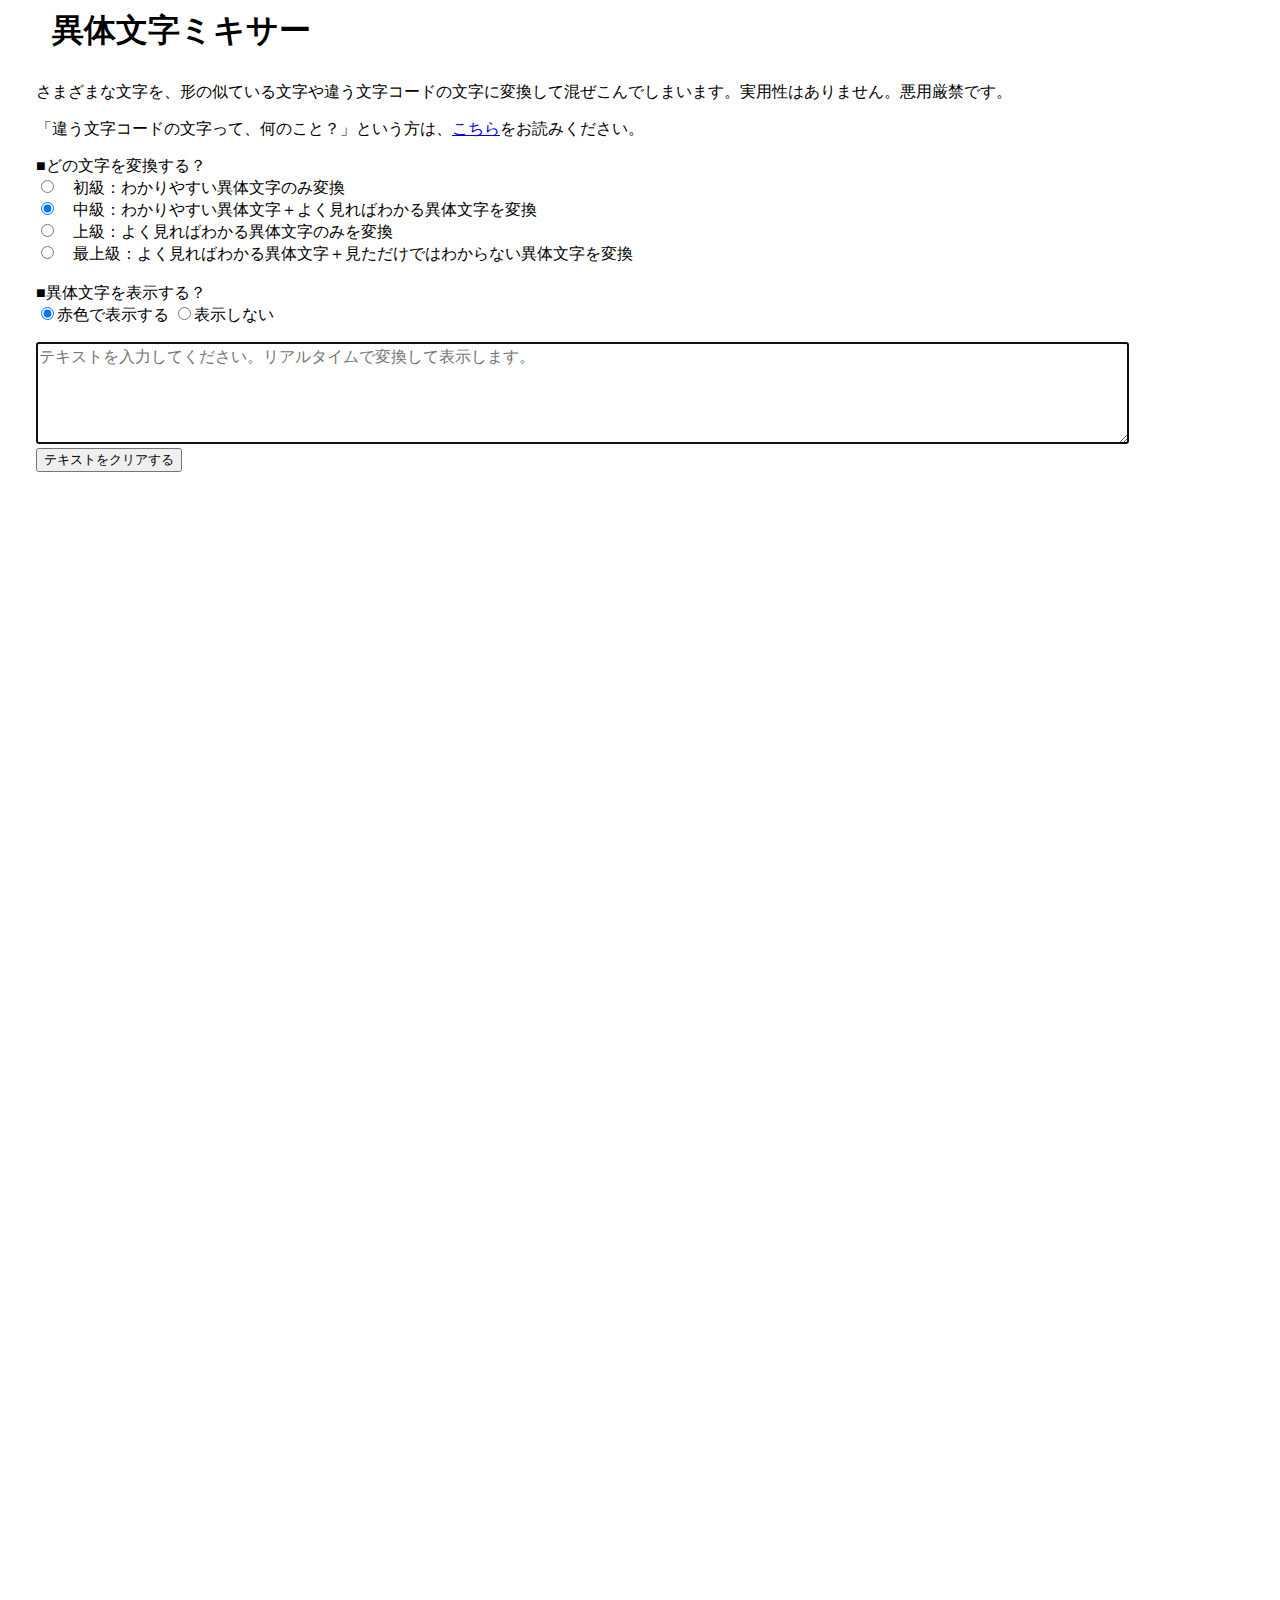
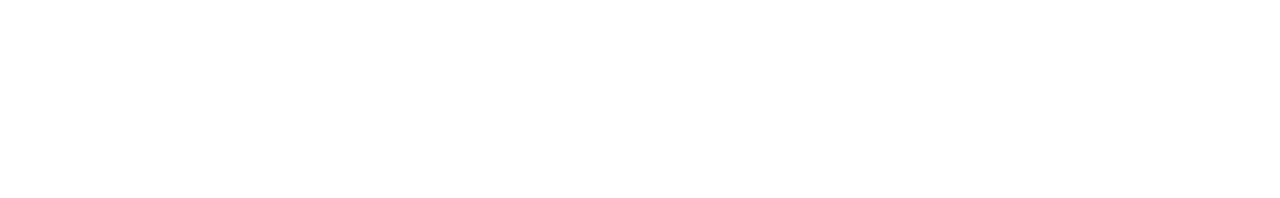
<file: index.html>
<!DOCTYPE html>
<html lang="ja">

<head>
  <meta charset="UTF-8">
  <meta name="viewport" content="width=device-width, initial-scale=1.0">
  <link rel="stylesheet" href="style.css">

  <title>異体文字ミキサー</title>

</head>

<body>
  <header>
    
    <h1>異体⽂字ミキサー</h1>

  </header>

  <!-- <p>普通の文字を、形の似た文字や違う文字コードの文字に変換して混ぜこんでしまいます。実用性はありません。悪用厳禁です。</p> -->

<!-- 異体文字バージョン -->
  <p>さまざまな⽂字を、形の似ている⽂字や違う⽂字コードの⽂字に変換して混ぜこんでしまいます。実⽤性はありません。悪⽤厳禁です。</p>
  <p>「違う文字コードの文字って、何のこと？」という方は、<a href="about.html">こちら</a>をお読みください。</p>

  <p>
    <form id = "radiobutton">
    ■どの文字を変換する？
    <br><input type = "radio" name = "mojilevel" value = "level1">　初級：わかりやすい異体文字のみ変換
    <br><input type = "radio" name = "mojilevel" value = "level2" checked>　中級：わかりやすい異体文字＋よく見ればわかる異体文字を変換
    <br><input type = "radio" name = "mojilevel" value = "level3">　上級：よく見ればわかる異体文字のみを変換
    <br><input type = "radio" name = "mojilevel" value = "level4">　最上級：よく見ればわかる異体文字＋見ただけではわからない異体文字を変換

    <br><br>■異体文字を表示する？<br>
    <input type = "radio" name = "redhyouji" value = "redder" checked>赤色で表示する
    <input type = "radio" name = "redhyouji" value = "nored" >表示しない<br>
    </form>

    <!-- <button id="checkButton">表示更新</button> -->

    <p>
    <textarea id="input" placeholder="テキストを入力してください。リアルタイムで変換して表示します。"></textarea>
    <br>

    <button id="clearButton">テキストをクリアする</button>
  </p>

  <p id="output"></p>

  <script src="main.js"></script>
</body>

</html>
</file>
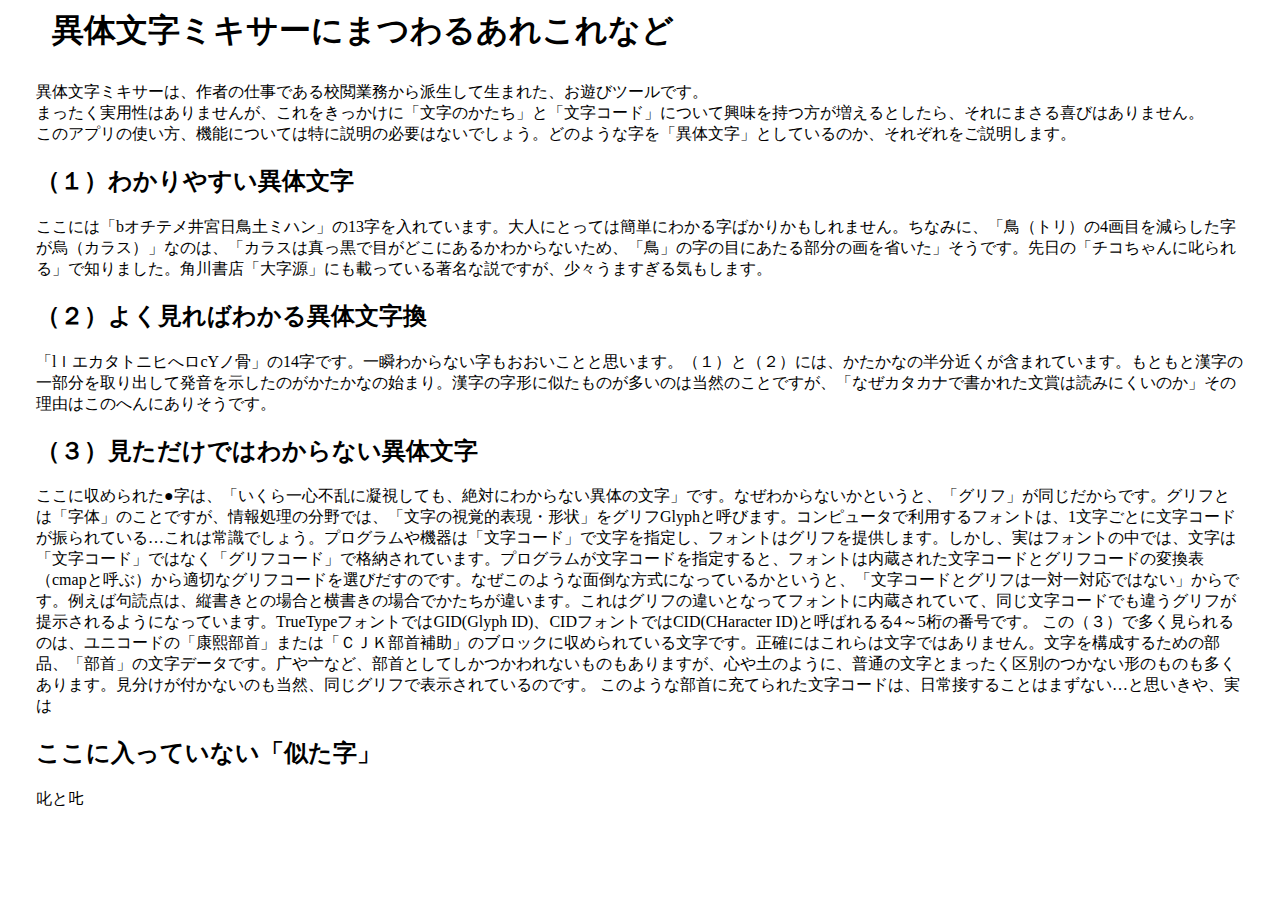
<file: about.html>
<!DOCTYPE html>
<html lang="ja">

<head>
  <meta charset="UTF-8">
  <meta name="viewport" content="width=device-width, initial-scale=1.0">
  <link rel="stylesheet" href="style.css">

  <title>異体文字ミキサーについて</title>

</head>

<body>
  <header>

    <h1>異体⽂字ミキサーにまつわるあれこれなど</h1>

  </header>
  <p>
    異体文字ミキサーは、作者の仕事である校閲業務から派生して生まれた、お遊びツールです。
    <br>まったく実用性はありませんが、これをきっかけに「文字のかたち」と「文字コード」について興味を持つ方が増えるとしたら、それにまさる喜びはありません。
    <br>このアプリの使い方、機能については特に説明の必要はないでしょう。どのような字を「異体文字」としているのか、それぞれをご説明します。

  <h2>（１）わかりやすい異体文字</h2>
  <p>
    ここには「bオチテメ井宮日鳥土ミハン」の13字を入れています。大人にとっては簡単にわかる字ばかりかもしれません。ちなみに、「鳥（トリ）の4画目を減らした字が烏（カラス）」なのは、「カラスは真っ黒で目がどこにあるかわからないため、「鳥」の字の目にあたる部分の画を省いた」そうです。先日の「チコちゃんに叱られる」で知りました。角川書店「大字源」にも載っている著名な説ですが、少々うますぎる気もします。
  </p>


  <h2>（２）よく見ればわかる異体文字換</h2>
  <p>
    「lｌエカタトニヒへロcYノ骨」の14字です。一瞬わからない字もおおいことと思います。（１）と（２）には、かたかなの半分近くが含まれています。もともと漢字の一部分を取り出して発音を示したのがかたかなの始まり。漢字の字形に似たものが多いのは当然のことですが、「なぜカタカナで書かれた文賞は読みにくいのか」その理由はこのへんにありそうです。
  </p>

  <h2>（３）見ただけではわからない異体文字</h2>
  <p>
    ここに収められた●字は、「いくら一心不乱に凝視しても、絶対にわからない異体の文字」です。なぜわからないかというと、「グリフ」が同じだからです。グリフとは「字体」のことですが、情報処理の分野では、「文字の視覚的表現・形状」をグリフGlyphと呼びます。コンピュータで利用するフォントは、1文字ごとに文字コードが振られている…これは常識でしょう。プログラムや機器は「文字コード」で文字を指定し、フォントはグリフを提供します。しかし、実はフォントの中では、文字は「文字コード」ではなく「グリフコード」で格納されています。プログラムが文字コードを指定すると、フォントは内蔵された文字コードとグリフコードの変換表（cmapと呼ぶ）から適切なグリフコードを選びだすのです。なぜこのような面倒な方式になっているかというと、「文字コードとグリフは一対一対応ではない」からです。例えば句読点は、縦書きとの場合と横書きの場合でかたちが違います。これはグリフの違いとなってフォントに内蔵されていて、同じ文字コードでも違うグリフが提示されるようになっています。TrueTypeフォントではGID(Glyph
    ID)、CIDフォントではCID(CHaracter ID)と呼ばれるる4～5桁の番号です。
    この（３）で多く見られるのは、ユニコードの「康熙部首」または「ＣＪＫ部首補助」のブロックに収められている文字です。正確にはこれらは文字ではありません。文字を構成するための部品、「部首」の文字データです。⼴や⼇など、部首としてしかつかわれないものもありますが、⼼や⼟のように、普通の文字とまったく区別のつかない形のものも多くあります。見分けが付かないのも当然、同じグリフで表示されているのです。
    このような部首に充てられた文字コードは、日常接することはまずない…と思いきや、実は
  </p>



 <h2> ここに入っていない「似た字」</h2>
  <p>叱と𠮟
  </p>
</body>
</file>
<file: style.css>
@charset "utf-8";

body {
  margin: 0 0.25em 0.25em 0.25em;
  padding: 0.25em 2em 0.25em 2em;
  font-family: "YuMincho", "游明朝", "Hiragino Mincho ProN", serif;
  position: relative;
}

h1 {
  margin: 0;
  padding: 10px .5em 20px .5em;
  line-height: 1em;
  font-feature-settings: "palt" ;
}

#input {
  width: 90%;
  height: 6em;
  font-family: "YuGothic", "游ゴシック", "Hiragino Gothic ProN", sans-serif;
  font-size: 100%;
  line-height: 1.5;
}

#output {
  width: 90%;
  height: 100vw;
  font-family: "YuGothic", "游ゴシック", "Hiragino Gothic ProN", sans-serif;
  width: 90%;
  font-size: 120%;
  line-height: 2;
}

.red{
  color: red;
}
</file>
